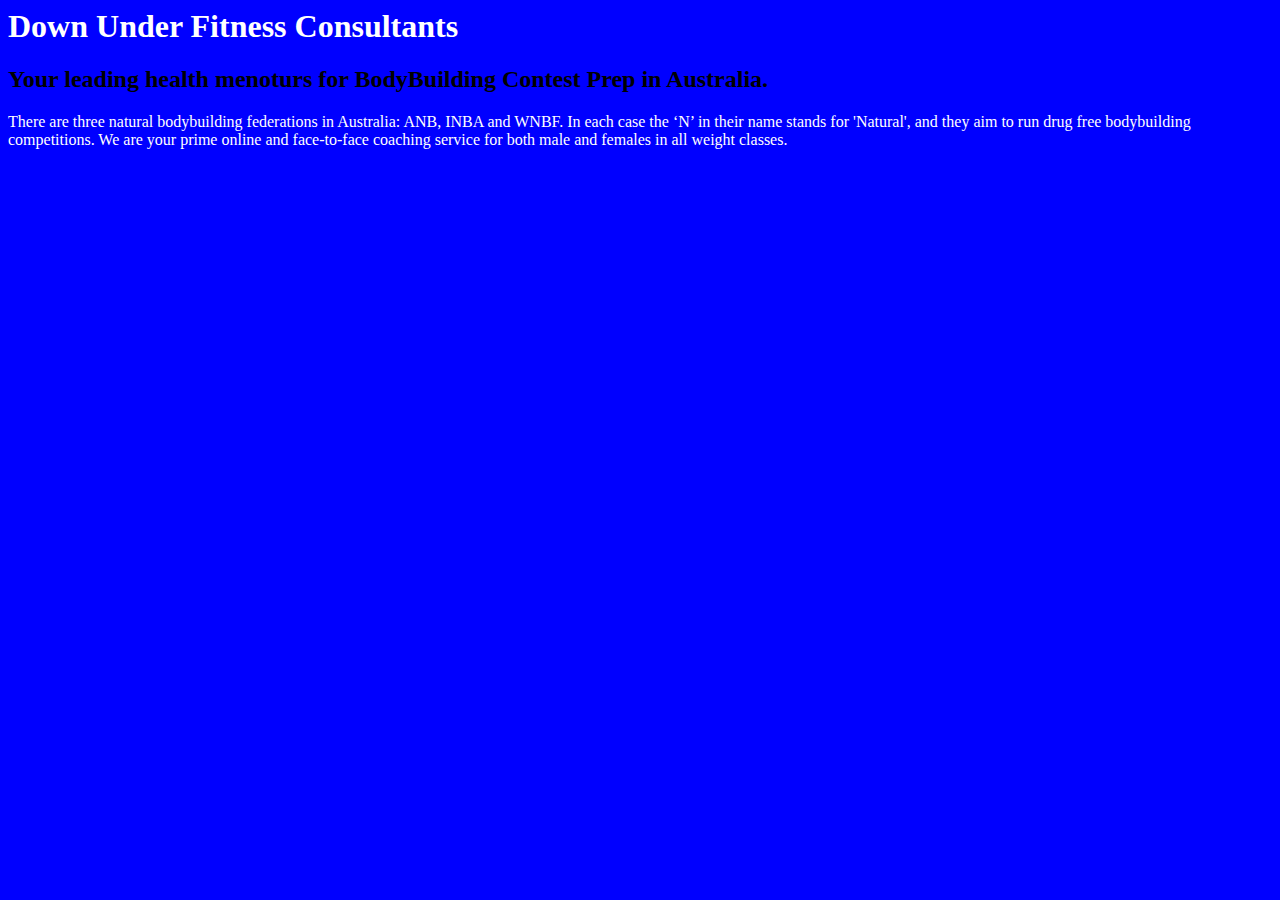
<file: unit_1/index.html>
<html>
	<head>
		<link rel="stylesheet" type="text/css" href="css/style.css">
	</head>
	<body>
		<h1>Down Under Fitness Consultants</h1>
		<h2>Your leading health menoturs for BodyBuilding Contest Prep in Australia.</h2>
		<p>There are three natural bodybuilding federations in Australia: ANB, INBA and WNBF. In each case the ‘N’ in their name stands for 'Natural', and they aim to run drug free bodybuilding competitions.  We are your prime online and face-to-face coaching service for both male and females in all weight classes.</p>

	</body>
</html>
</file>
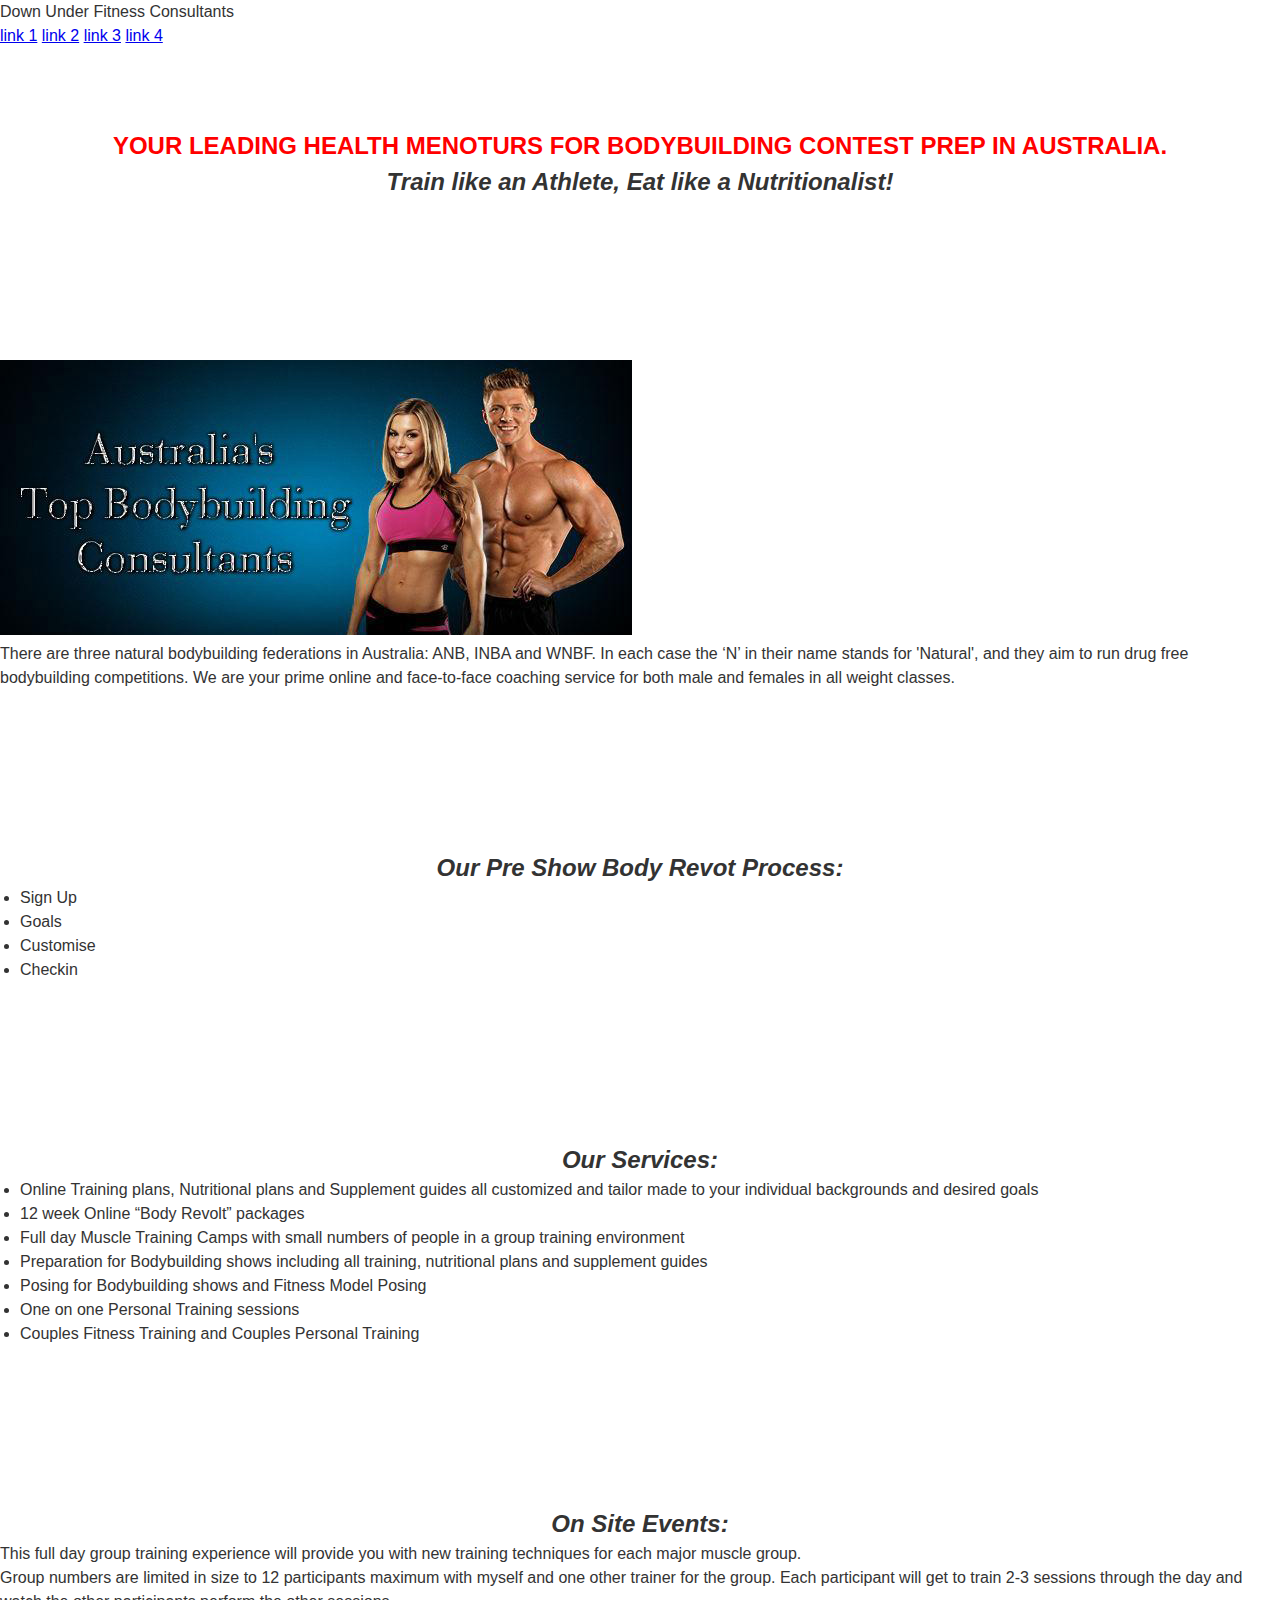
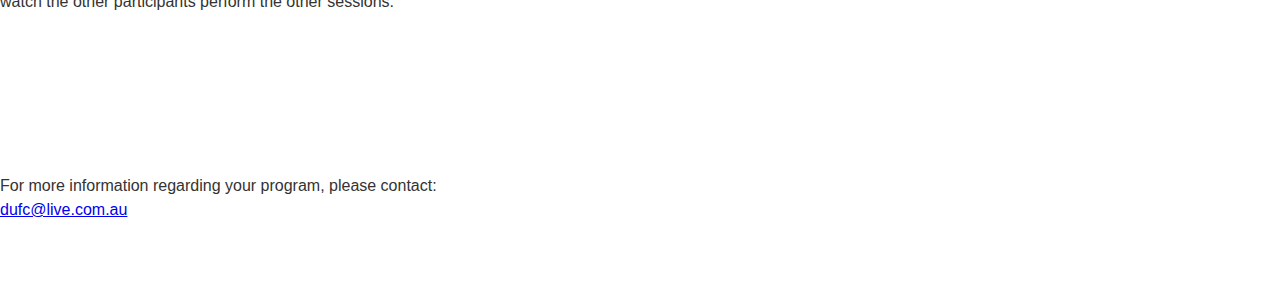
<file: unit_3/index.html>
<!DOCTYPE html>
<html>
<head>
	<link rel="stylesheet" type="text/css" href="css/style.css">
	<title>Down Under Fitness Consultants</title>
</head>
<body>
	<header>
		<p class="logo">Down Under Fitness Consultants</p>
		<nav>
			<a href="#">link 1</a>
			<a href="#">link 2</a>
			<a href="#">link 3</a>
			<a href="#">link 4</a>
		</nav>
	</header>
	<section id="intro">
		<h1>Your leading health menoturs for BodyBuilding Contest Prep in Australia.</h1>
		<h2>Train like an Athlete, Eat like a Nutritionalist!</h2>
	</section>
	<section>
		<img src="images/hero.jpg" alt="About Us" title="Australia's Top Bodybuilding Consultants">
		<p>There are three natural bodybuilding federations in Australia: ANB, INBA and WNBF. In each case the ‘N’ in their name stands for 'Natural', and they aim to run drug free bodybuilding competitions.  We are your prime online and face-to-face coaching service for both male and females in all weight classes.</p>
	</section>
	<section id="process">
		<h2>Our Pre Show Body Revot Process:</h2>
		<ul id="4points">
			<li>Sign Up</li>
			<li>Goals</li>
			<li>Customise</li>
			<li>Checkin</li>
		</ul>
	</section>
	<section id="services">
		<h2>Our Services:</h2>
		<ul>
			<li>Online Training plans, Nutritional plans and Supplement guides all customized and tailor made to your individual 	backgrounds and desired goals</li>
			<li>12 week Online “Body Revolt” packages</li>
			<li>Full day Muscle Training Camps with small numbers of people in a group training environment</li>
			<li>Preparation for Bodybuilding shows including all training, nutritional plans and supplement guides</li>
			<li>Posing for Bodybuilding shows and Fitness Model Posing</li>
			<li>One on one Personal Training sessions</li>
			<li>Couples Fitness Training and Couples Personal Training</li>
		</ul>	
	</section>
	<section id="events">
		<h2>On Site Events:</h2>
		<p>This full day group training experience will provide you with new training techniques for each major muscle group.</p>
		<p>Group numbers are limited in size to 12 participants maximum with myself and one other trainer for the group.  Each participant will get to train 2-3 sessions through the day and watch the other participants perform the other sessions.</p>
	</section>
	<section id="contact">
		<p>For more information regarding your program, please contact:<br>
		<a href="dufc@live.com.au">dufc@live.com.au</a></p>
	</section>
</body>
</html>
</file>
<file: unit_1/css/style.css>
body {
    background-color: Blue;
}

h1, p {
    color: White;
}
</file>
<file: unit_3/css/style.css>
* { margin:0; padding:0; box-sizing:border-box; }
body {
	color: #333;
	font-family:helvetica,arial,sans-serif;
	font-size:16px;
	font-weight:400;
	line-height:1.5;
}
section {
	padding:5em 0;
}
h1 {
    color: Red;
    font-size: 1.5em;
    text-transform: uppercase;
}
h2 {
	font-style: italic;
}

h1, h2, h3, h4 {
	text-align: center;
}
ul {
	padding-left:1.25em;
}
</file>
